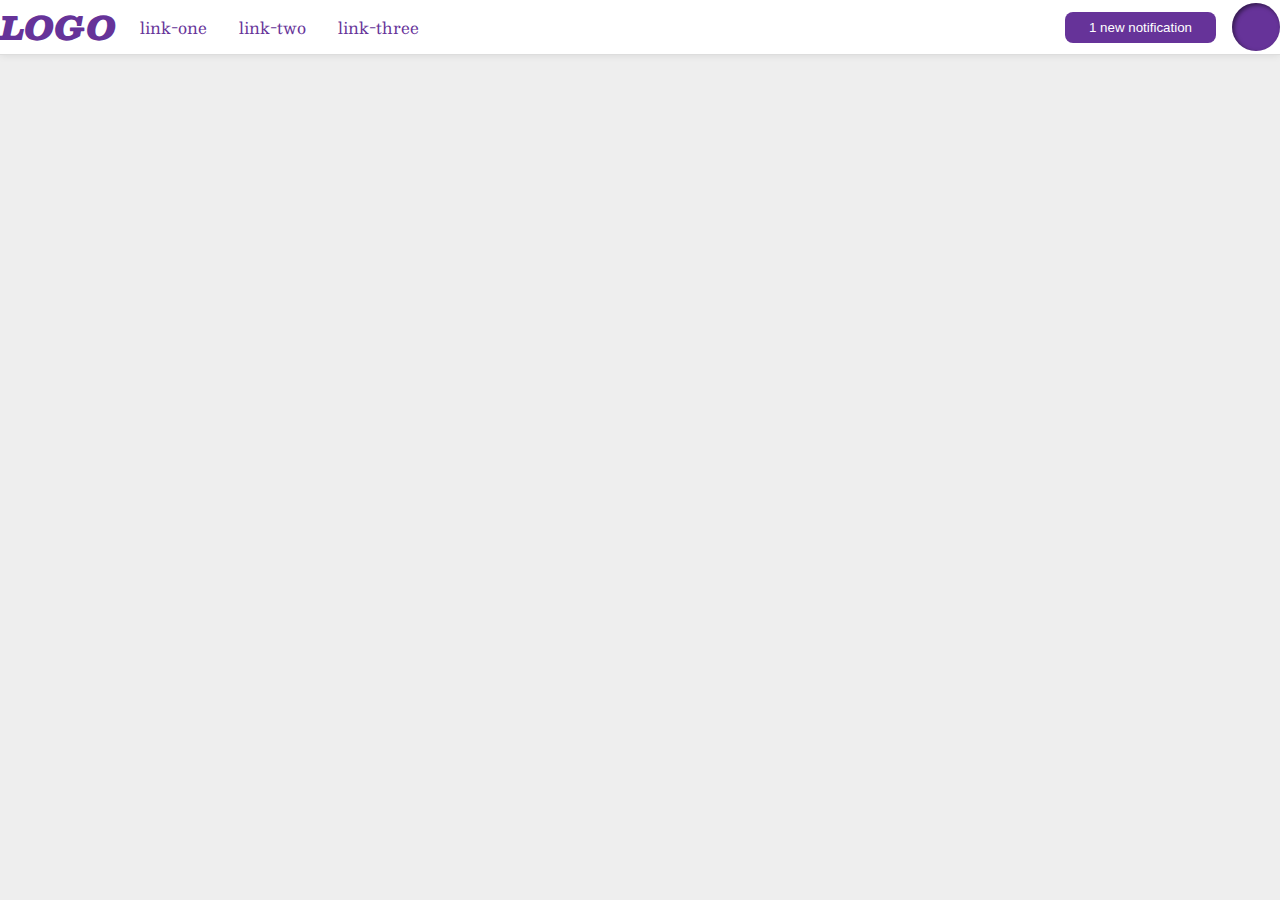
<file: foundations/flex/03-flex-header-2/index.html>
<!DOCTYPE html>
<html lang="en">
  <head>
    <meta charset="UTF-8">
    <meta http-equiv="X-UA-Compatible" content="IE=edge">
    <meta name="viewport" content="width=device-width, initial-scale=1.0">
    <title>Flex Header 2</title>
    <link rel="stylesheet" href="style.css">
  </head>
  <body>
    <div class="header">
      <div class = "left">
        <div class="logo">
          LOGO
        </div>
        <ul class="links">
          <li><a href="https://google.com">link-one</a></li>
          <li><a href="https://google.com">link-two</a></li>
          <li><a href="https://google.com">link-three</a></li>
        </ul>
      </div>
      <div class = "right">
        <button class="notifications">
          1 new notification
        </button>
        <div class="profile-image"></div>
      </div>
    </div>
  </body>
</html>
</file>
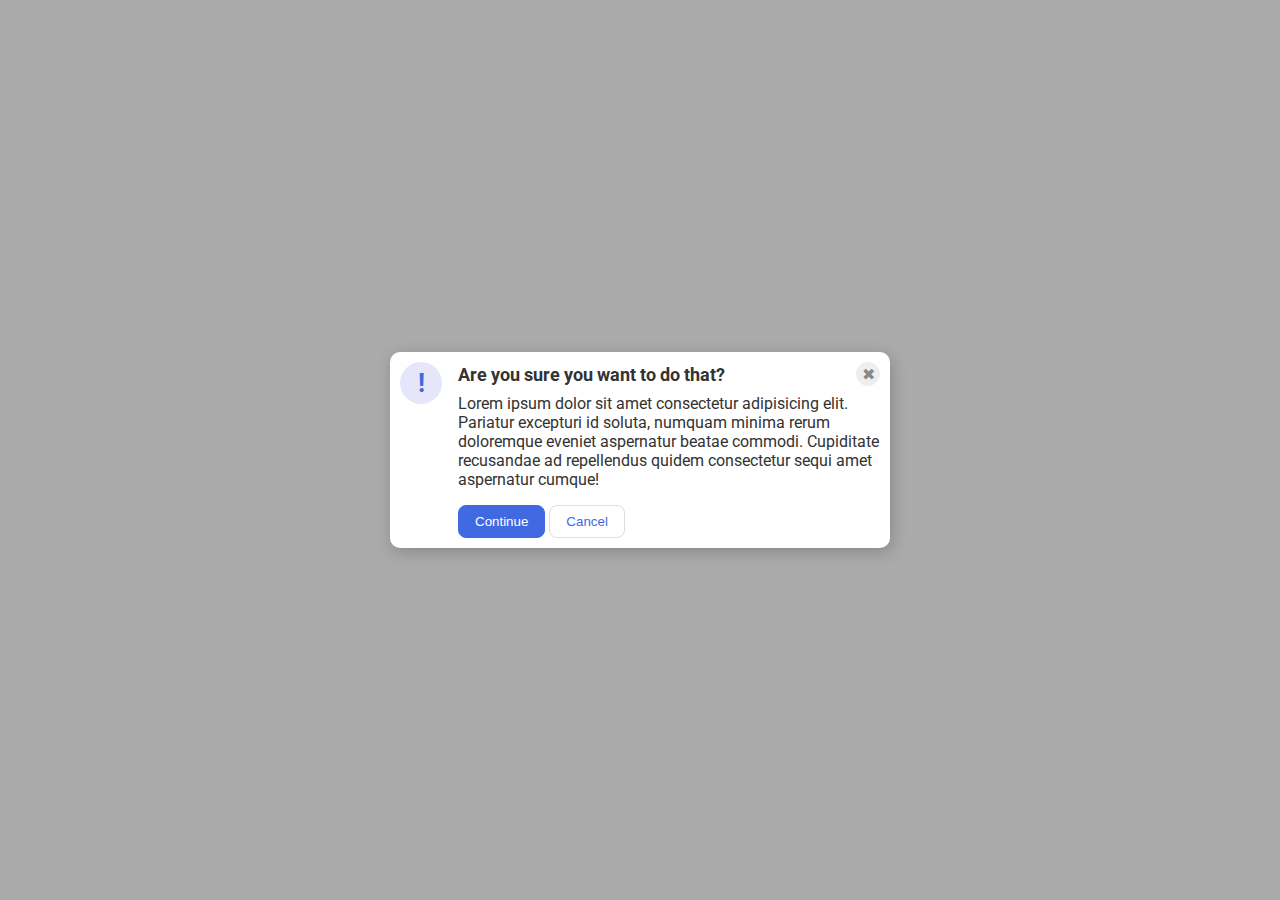
<file: foundations/flex/05-flex-modal/index.html>
<!DOCTYPE html>
<html lang="en">
  <head>
    <meta charset="UTF-8">
    <meta http-equiv="X-UA-Compatible" content="IE=edge">
    <meta name="viewport" content="width=device-width, initial-scale=1.0">
    <link rel="stylesheet" href="style.css">
    <title>Modal</title>
  </head>
  <body>
    <div class="modal">
      <div class="icon">!</div>
      <div class="container">
        <div class="header">Are you sure you want to do that?
          <button class="close-button">✖</button>
        </div>
        <div class="text">Lorem ipsum dolor sit amet consectetur adipisicing elit. Pariatur excepturi id soluta, numquam minima rerum doloremque eveniet aspernatur beatae commodi. Cupiditate recusandae ad repellendus quidem consectetur sequi amet aspernatur cumque!</div>
        <button class="continue">Continue</button>
        <button class="cancel">Cancel</button>
      </div>
    </div>
  </body>
</html>
</file>
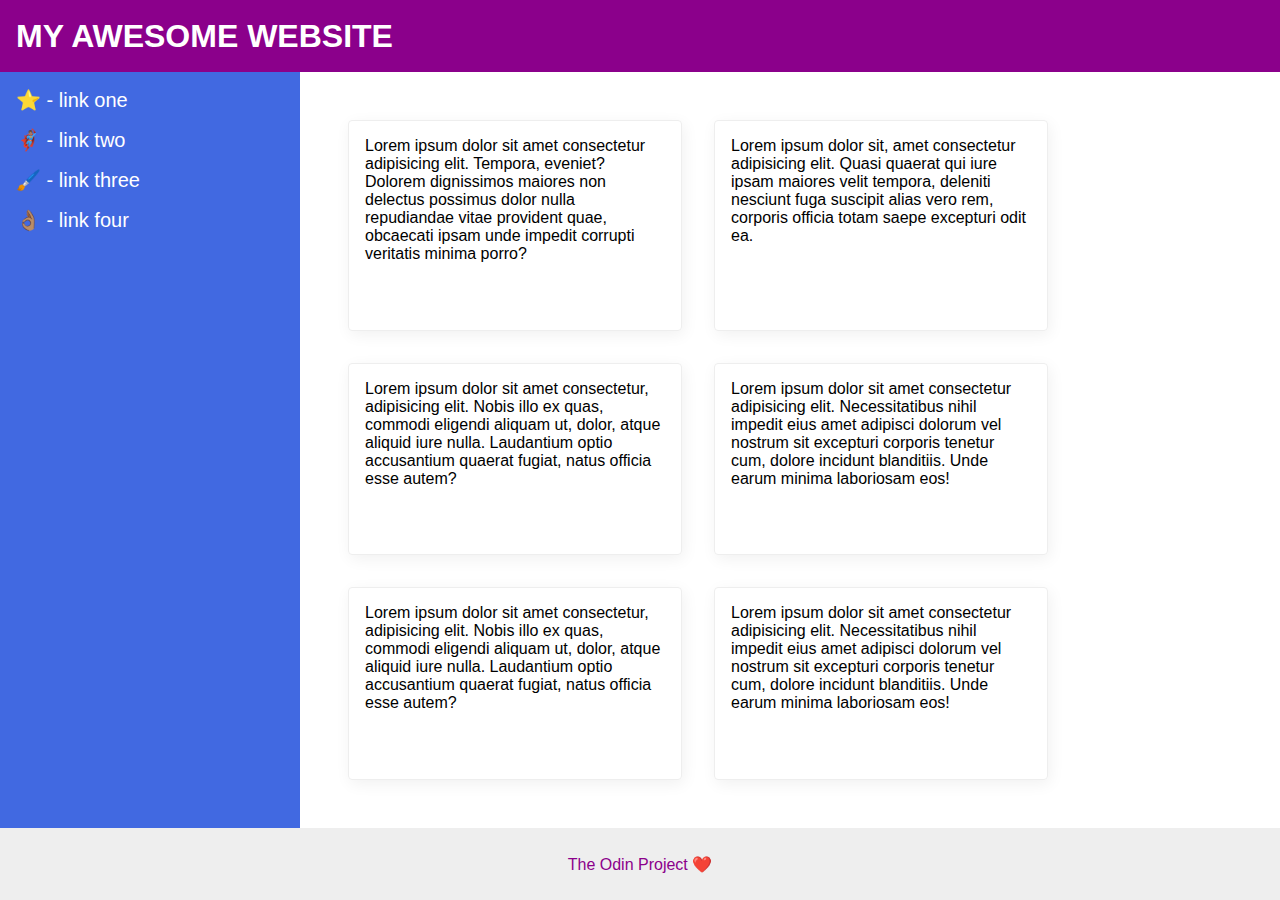
<file: foundations/flex/07-flex-layout-2/index.html>
<!DOCTYPE html>
<html lang="en">
  <head>
    <meta charset="UTF-8">
    <meta http-equiv="X-UA-Compatible" content="IE=edge">
    <meta name="viewport" content="width=device-width, initial-scale=1.0">
    <title>The Holy Grail</title>
    <link rel="stylesheet" href="style.css">
  </head>
  <body>
    <div class="header">
      MY AWESOME WEBSITE
    </div>
  <div class="pagecenter">
    <div class="sidebar">
      <ul>
        <li><a href="#">⭐ - link one</a></li>
        <li><a href="#">🦸🏽‍♂️ - link two</a></li>
        <li><a href="#">🖌️ - link three</a></li>
        <li><a href="#">👌🏽 - link four</a></li>
      </ul>
    </div>
    <div class = "card-row">
      <div class="card">Lorem ipsum dolor sit amet consectetur adipisicing elit. Tempora, eveniet? Dolorem dignissimos maiores non delectus possimus dolor nulla repudiandae vitae provident quae, obcaecati ipsam unde impedit corrupti veritatis minima porro?</div>
      <div class="card">Lorem ipsum dolor sit, amet consectetur adipisicing elit. Quasi quaerat qui iure ipsam maiores velit tempora, deleniti nesciunt fuga suscipit alias vero rem, corporis officia totam saepe excepturi odit ea.</div>
      <div class="card">Lorem ipsum dolor sit amet consectetur, adipisicing elit. Nobis illo ex quas, commodi eligendi aliquam ut, dolor, atque aliquid iure nulla. Laudantium optio accusantium quaerat fugiat, natus officia esse autem?</div>
      <div class="card">Lorem ipsum dolor sit amet consectetur adipisicing elit. Necessitatibus nihil impedit eius amet adipisci dolorum vel nostrum sit excepturi corporis tenetur cum, dolore incidunt blanditiis. Unde earum minima laboriosam eos!</div>
      <div class="card">Lorem ipsum dolor sit amet consectetur, adipisicing elit. Nobis illo ex quas, commodi eligendi aliquam ut, dolor, atque aliquid iure nulla. Laudantium optio accusantium quaerat fugiat, natus officia esse autem?</div>
      <div class="card">Lorem ipsum dolor sit amet consectetur adipisicing elit. Necessitatibus nihil impedit eius amet adipisci dolorum vel nostrum sit excepturi corporis tenetur cum, dolore incidunt blanditiis. Unde earum minima laboriosam eos!</div>
    </div>
  </div>
    <div class="footer">
      The Odin Project ❤️
    </div>
  </body>
</html>
</file>
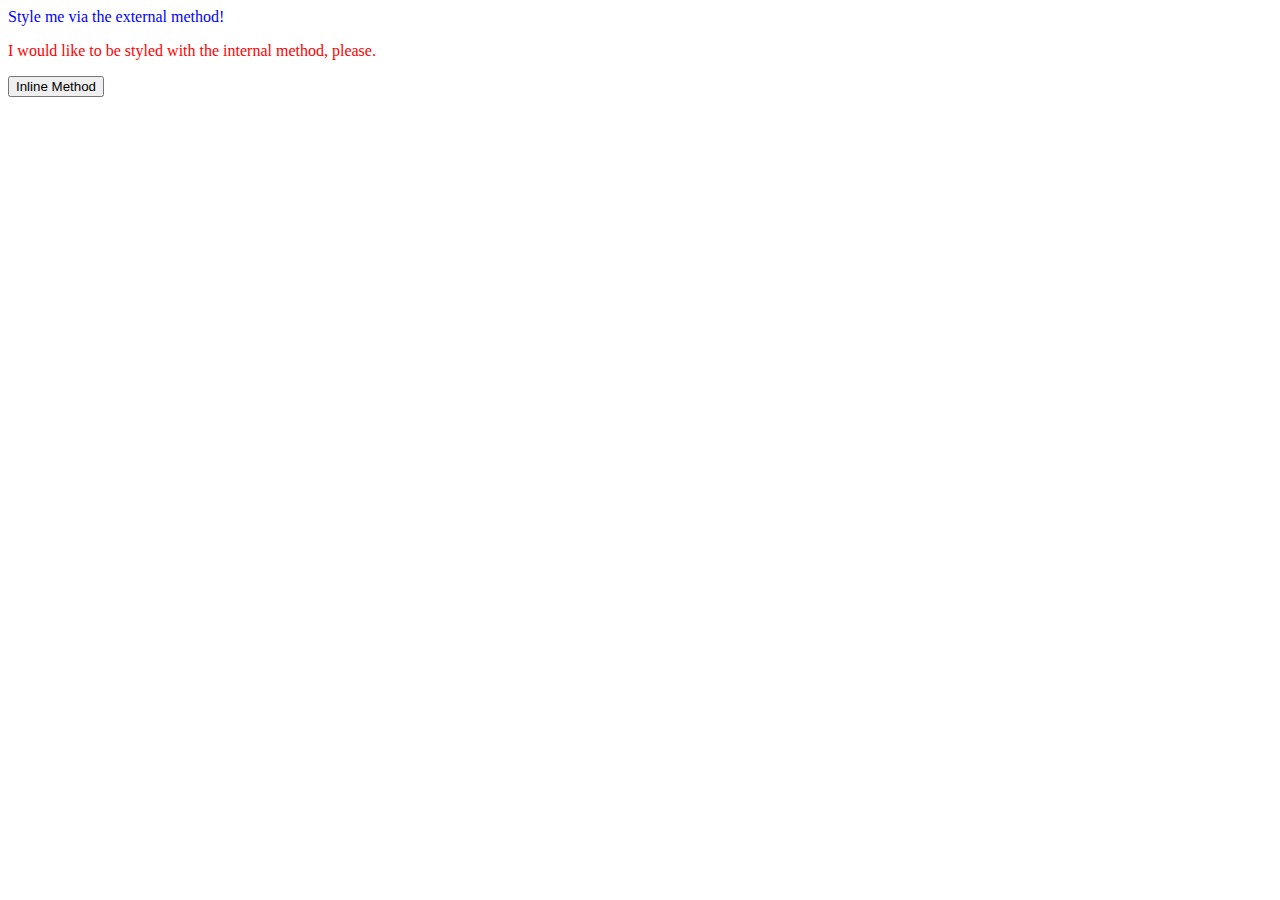
<file: foundations/intro-to-css/01-css-methods/index.html>
<!DOCTYPE html>
<html lang="en">
  <head>
    <meta charset="UTF-8">
    <meta http-equiv="X-UA-Compatible" content="IE=edge">
    <meta name="viewport" content="width=device-width, initial-scale=1.0">
    <link rel = "stylesheet" href ="index-css.css">
    <title>Methods for Adding CSS</title>
  </head>
  <body>
    <div>Style me via the external method!</div>
    <p>I would like to be styled with the internal method, please.</p>
    <style>
    p{
      color: red;
    }
    </style>
    <button>Inline Method</button>
  </body>
</html>
</file>
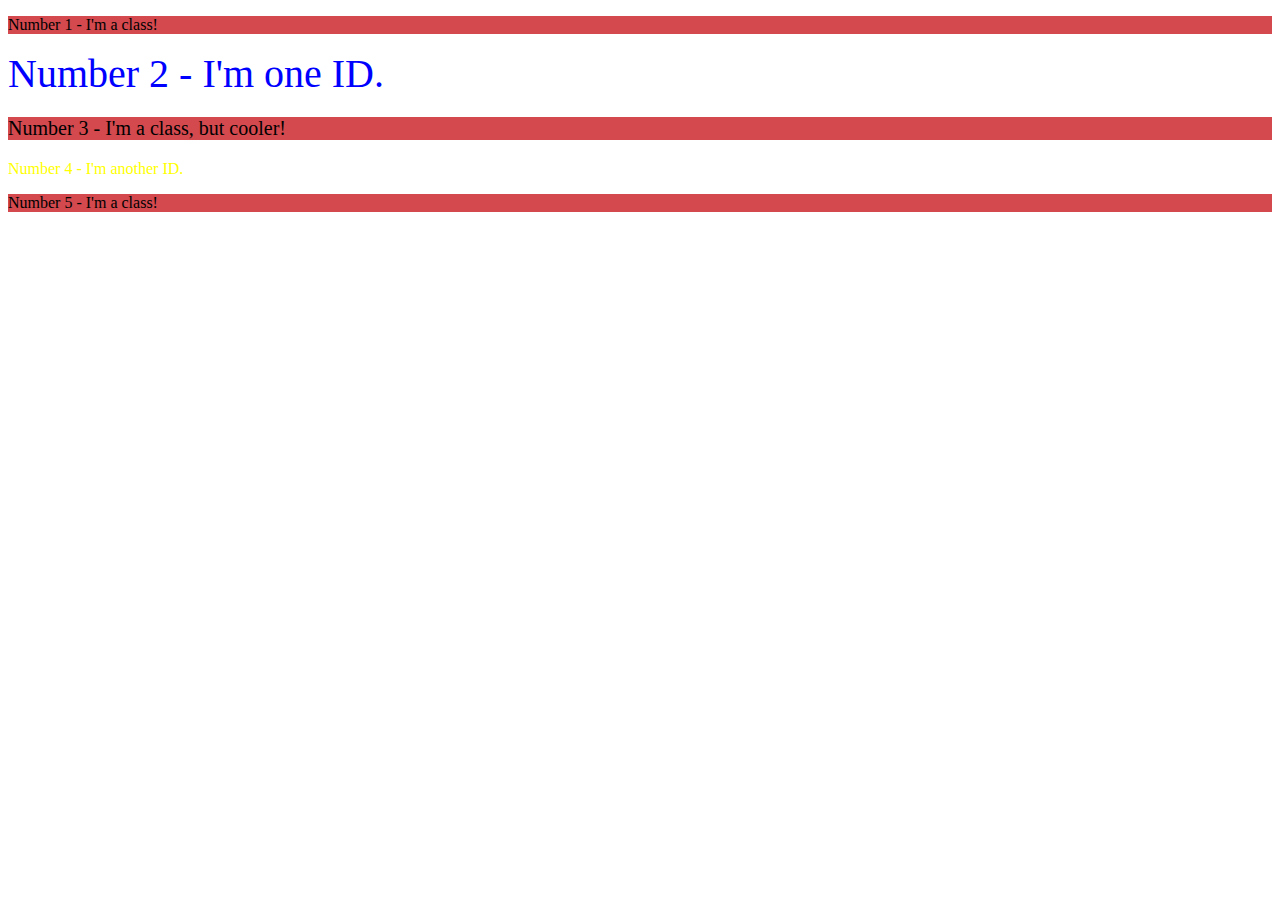
<file: foundations/intro-to-css/02-class-id-selectors/index.html>
<!DOCTYPE html>
<html lang="en">
  <head>
    <meta charset="UTF-8">
    <meta http-equiv="X-UA-Compatible" content="IE=edge">
    <meta name="viewport" content="width=device-width, initial-scale=1.0">
    <title>Class and ID Selectors</title>
    <link rel="stylesheet" href="style.css">
  </head>
  <body>
    <div class = "d1">
      <p>Number 1 - I'm a class!</p>
    </div>
    <div id ="d2">Number 2 - I'm one ID.</div>
    
      
    <div class = "d3"><p>Number 3 - I'm a class, but cooler!</p></div>
    
    
    <div id = "d4">Number 4 - I'm another ID.</div>
    <style>
      #d4{
        color: yellow;
      }
    </style>
    </div>
    <div class = "d5"><p>Number 5 - I'm a class!</p></div>
  </body>
</html>
</file>
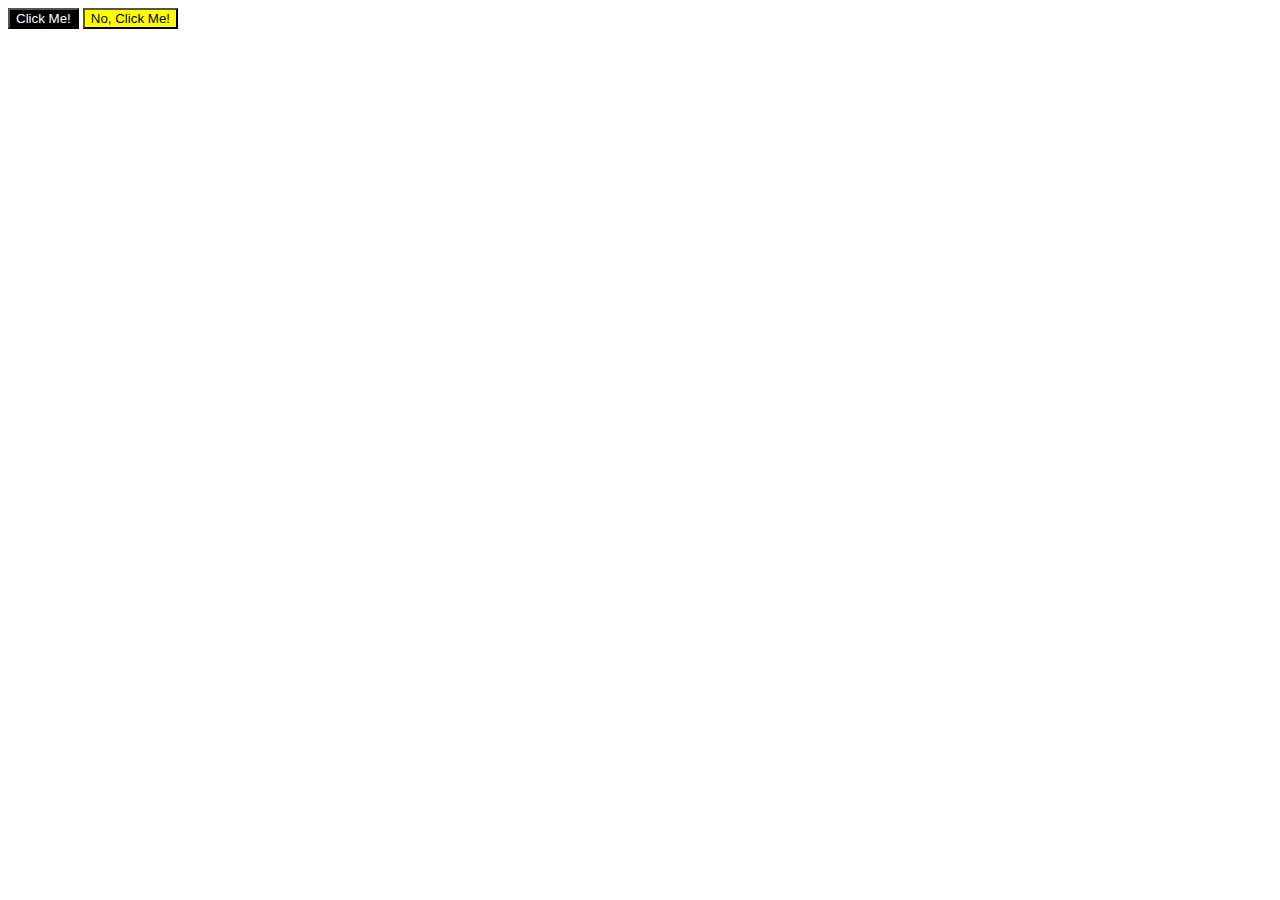
<file: foundations/intro-to-css/03-grouping-selectors/index.html>
<!DOCTYPE html>
<html lang="en">
  <head>
    <meta charset="UTF-8">
    <meta http-equiv="X-UA-Compatible" content="IE=edge">
    <meta name="viewport" content="width=device-width, initial-scale=1.0">
    <title>Grouping Selectors</title>
    <link rel="stylesheet" href="style.css">
  </head>
  <body>
    <button id = "button1">Click Me!</button>
    <button id = "button2">No, Click Me!</button>
  </body>
</html>
</file>
<file: foundations/flex/03-flex-header-2/style.css>
/* this is some magical font-importing.  
you'll learn about it later. */
@import url('https://fonts.googleapis.com/css2?family=Besley:ital,wght@0,400;1,900&display=swap');

body {
  margin: 0;
  background: #eee;
  font-family: Besley, serif;
}

.header {
  background: white;
  border-bottom: 1px solid #ddd;
  box-shadow: 0 0 8px rgba(0,0,0,.1);
  display: flex;
  justify-content:space-between;
}

.profile-image {
  background: rebeccapurple;
  box-shadow: inset 2px 2px 4px rgba(0,0,0,.5);
  border-radius: 50%;
  width: 48px;
  height: 48px;
}

.logo {
  color: rebeccapurple;
  font-size: 32px;
  font-weight: 900;
  font-style: italic;
}

button {
  border: none;
  border-radius: 8px;
  background: rebeccapurple;
  color: white;
  padding: 8px 24px;
  
}

a {
  /* this removes the line under our links */
  text-decoration: none;
  color: rebeccapurple;
  padding: 8px;

}

ul {
  list-style-type: none;
  display:flex;
  margin: 0;
  padding: 0;
  gap: 16px;
  
}
.left,
.right{
  display:flex;
  align-items:center;
  gap: 16px;

}
</file>
<file: foundations/flex/05-flex-modal/style.css>
@import url('https://fonts.googleapis.com/css2?family=Roboto:wght@400;700&display=swap');

html, body {
  height: 100%;
}

body {
  font-family: Roboto, sans-serif;
  margin: 0;
  background: #aaa;
  color: #333;
  /* I'll give you this one for free lol */
  display: flex;
  align-items: center;
  justify-content: center;
}

.modal {
  background: white;
  width: 480px;
  border-radius: 10px;
  box-shadow: 2px 4px 16px rgba(0,0,0,.2);

}

.icon {
  color: royalblue;
  font-size: 26px;
  font-weight: 700;
  background: lavender;
  width: 42px;
  height: 42px;
  border-radius: 50%;
  display: flex;
  align-items: center;
  justify-content: center;
}

.close-button {
  background: #eee;
  border-radius: 50%;
  color: #888;
  font-weight: 400;
  font-size: 16px;
  height: 24px;
  width: 24px;
  display: flex;
  align-items: center;
  justify-content: center;
  border: 1px solid #eee;
  padding: 0;
}

button {
  cursor: pointer;
  padding: 8px 16px;
  border-radius: 8px;
}

button.continue {
  background: royalblue;
  border: 1px solid royalblue;
  color: white;
}

button.cancel {
  background: white;
  border: 1px solid #ddd;
  color: royalblue;
}


.modal{
  display:flex;
  gap:16px;
  padding:10px;

}
.icon {
  /* this keeps the icon from getting smashed by the text */
  flex-shrink: 0;
}
.header{
  display: flex;
  align-items: center;
  justify-content: space-between;
  font-size: 18px;
  font-weight: 700;
  margin-bottom: 8px;
}
.text {
  margin-bottom: 16px;
}
</file>
<file: foundations/flex/07-flex-layout-2/style.css>
body {
  font-family: -apple-system, BlinkMacSystemFont, 'Segoe UI', Roboto, Oxygen, Ubuntu, Cantarell, 'Open Sans', 'Helvetica Neue', sans-serif;
  margin: 0;
  min-height: 100vh;
}

.header {
  height: 72px;
  background: darkmagenta;
  color: white;
}

.footer {
  height: 72px;
  background: #eee;
  color: darkmagenta;
}

.sidebar {
  width: 300px;
  background: royalblue;
  box-sizing: border-box;
}

.card {
  border: 1px solid #eee;
  box-shadow: 2px 4px 16px rgba(0,0,0,.06);
  border-radius: 4px;
}

body{
  display:flex;
  flex-direction:column;
  margin:0;
}
.header{
  display:flex;
  align-items:center;
  font-size: 32px;
  font-weight: 900;
  padding: 0 16px;
  
}
.pagecenter{ /* both*/
  display: flex;
  flex: 1;
  
  

}

.sidebar{ /*link one link 2 etc.*/
  flex-shrink: 0;
  padding: 16px;
  

}
ul{
  list-style:none;
  margin: 0;
  padding: 0;
}
li {
  margin-bottom: 16px;
}
a{
  color: white;
  text-decoration: none;
  font-size:20px;
}
.card-row{
  padding: 48px;
  display: flex;
  flex-wrap: wrap;
  gap: 32px;
  

}
.card {
  padding: 16px;
  width: 300px;
}

.footer {
  display: flex;
  align-items: center;
  justify-content: center;
}
</file>
<file: foundations/intro-to-css/01-css-methods/index-css.css>
div{
    color: blue;
}
</file>
<file: foundations/intro-to-css/02-class-id-selectors/style.css>
.d3{
    background-color: #d3494e;
    font-size: 20px;

}
#d2{
    color: blue;
    font-size: 40px;
}
.d1{
    background-color: #d3494e;
    
}
.d5{
    background-color: #d3494e;

}
</file>
<file: foundations/intro-to-css/03-grouping-selectors/style.css>
#button1{
    background-color: black;
    color: white;
}
#button2{
    background-color: yellow;
    color: black;
}
</file>
